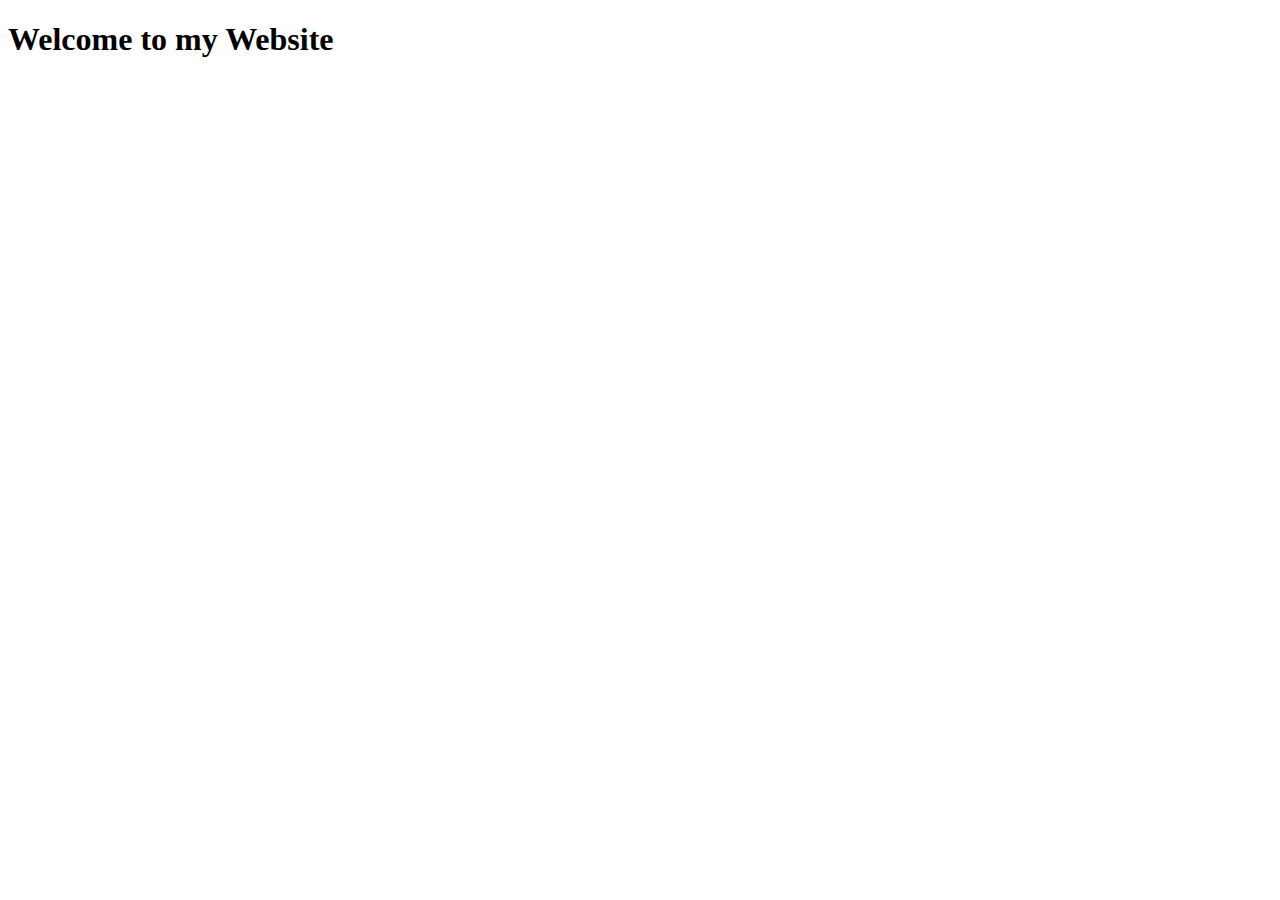
<file: index.html>
<!DOCTYPE html>
<html lang="en">
<head>
    <meta charset="UTF-8">
    <meta name="viewport" content="width=device-width, initial-scale=1.0">
    <title>Sagar Ingale</title>
    <link rel="icon" href="https://www.searchpng.com/wp-content/uploads/2019/02/Profile-ICon.png" type="image/gif" sizes="16x16">
    <script>
        var h = "hello, world"
        console.log(h)
    </script>
</head>
<body>
    <h1>Welcome to my Website</h1>
</body>
</html>
</file>
